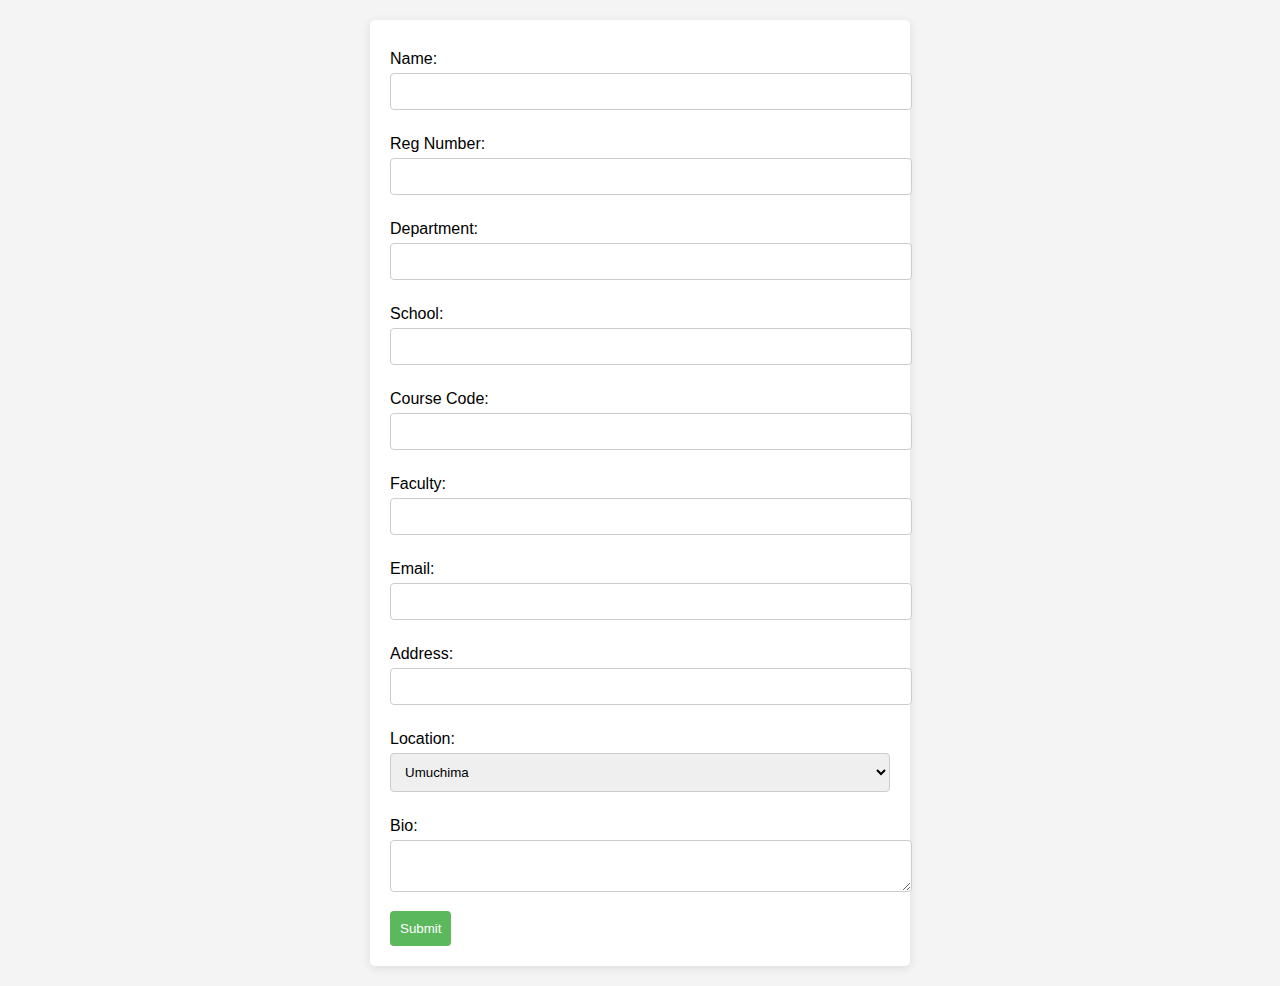
<file: index.html>
<!DOCTYPE html>
<html>
<head>
    <title>Student Registration Form</title>
    <link rel="stylesheet" type="text/css" href="style.css">
</head>
<body>
    <form id="myForm">
        <label>Name:</label>
        <input type="text" id="name" name="name"><br>
        <label>Reg Number:</label>
        <input type="text" id="regNumber" name="regNumber"><br>
        <label>Department:</label>
        <input type="text" id="department" name="department"><br>
        <label>School:</label>
        <input type="text" id="school" name="school"><br>
        <label>Course Code:</label>
        <input type="text" id="courseCode" name="courseCode"><br>
        <label>Faculty:</label>
        <input type="text" id="faculty" name="faculty"><br>
        <label>Email:</label>
        <input type="email" id="email" name="email"><br>
        <label>Address:</label>
        <input type="text" id="address" name="address"><br>
        <label>Location:</label>
        <select id="location" name="location">
            <option value="Umuchima">Umuchima</option>
            <option value="Eziobodo">Eziobodo</option>
        </select><br>
        <label>Bio:</label>
        <textarea id="bio" name="bio"></textarea><br>
        <input type="submit" value="Submit">
    </form>
    <script src="script.js"></script>
</body>
</html>
</file>
<file: style.css>
/* styles.css */
body {
    font-family: Arial, sans-serif;
    background-color: #f4f4f4;
    margin: 0;
    padding: 20px;
}

form {
    background: #fff;
    padding: 20px;
    border-radius: 5px;
    box-shadow: 0 2px 10px rgba(0, 0, 0, 0.1);
    max-width: 500px;
    margin: auto;
}

label {
    display: block;
    margin: 10px 0 5px;
}

input[type="text"],
input[type="email"],
textarea,
select {
    width: 100%;
    padding: 10px;
    margin-bottom: 15px;
    border: 1px solid #ccc;
    border-radius: 4px;
}

input[type="submit"] {
    background-color: #5cb85c;
    color: white;
    border: none;
    padding: 10px;
    border-radius: 4px;
    cursor: pointer;
}

input[type="submit"]:hover {
    background-color: #4cae4c;
}
</file>
